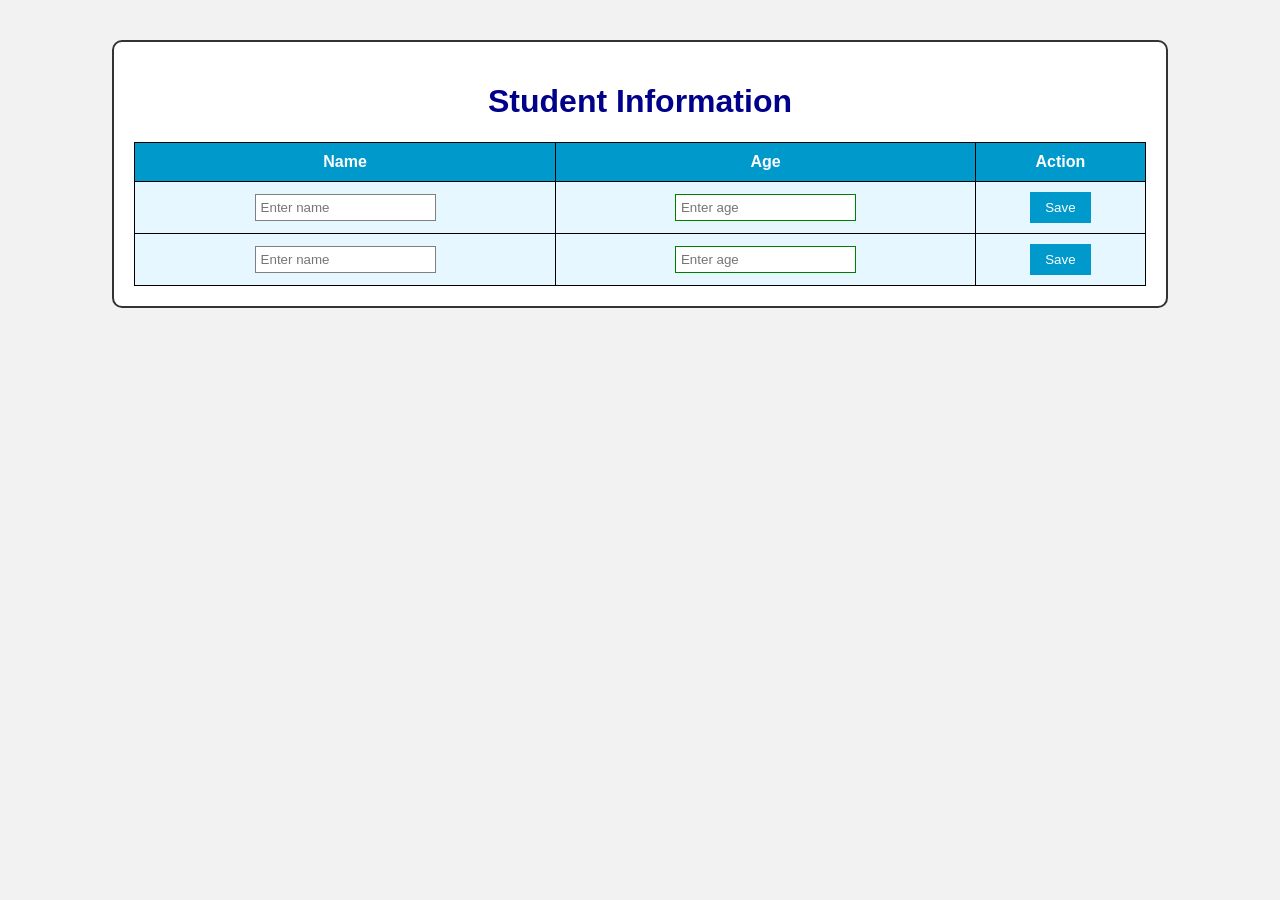
<file: practice_html_mid/index.html>
<!DOCTYPE html>
<html>
<head>
    <title>Sample Styled Table</title>
    <style>
        body {
            background-color: #f2f2f2;
            font-family: Arial, sans-serif;
        }

        .container {
            width: 80%;
            margin: 40px auto;
            background-color: white;
            padding: 20px;
            border: 2px solid #333;
            border-radius: 10px;
        }

        h1 {
            text-align: center;
            color: darkblue;
        }

        table {
            width: 100%;
            border-collapse: collapse;
            background-color: #e6f7ff;
        }

        table, th, td {
            border: 1px solid black;
        }

        th {
            background-color: #0099cc;
            color: white;
            padding: 10px;
        }

        td {
            padding: 10px;
            text-align: center;
        }

        input[type="text"] {
            border: 1px solid gray;
            padding: 5px;
        }

        input[type="number"] {
            border: 1px solid green;
            padding: 5px;
        }

        input[type="submit"] {
            background-color: #0099cc;
            color: white;
            border: none;
            padding: 8px 15px;
            cursor: pointer;
        }

        input[type="submit"]:hover {
            background-color: #007399;
        }
    </style>
</head>
<body>

<div class="container">
    <h1>Student Information</h1>

    <table>
        <tr>
            <th>Name</th>
            <th>Age</th>
            <th>Action</th>
        </tr>
        <tr>
            <td><input type="text" placeholder="Enter name"></td>
            <td><input type="number" placeholder="Enter age"></td>
            <td><input type="submit" value="Save"></td>
        </tr>
        <tr>
            <td><input type="text" placeholder="Enter name"></td>
            <td><input type="number" placeholder="Enter age"></td>
            <td><input type="submit" value="Save"></td>
        </tr>
    </table>
</div>

</body>
</html>
</file>
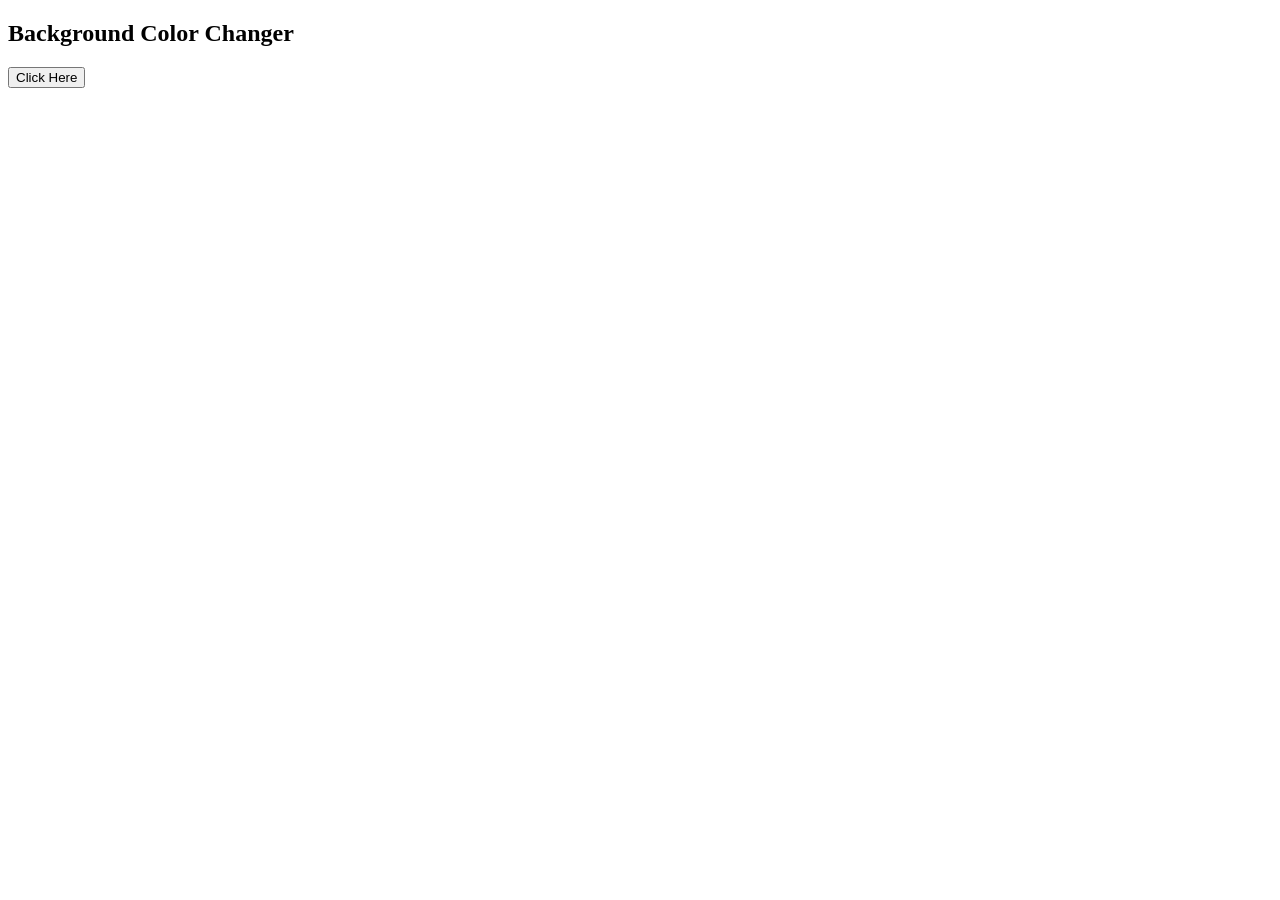
<file: task4.html>
<!DOCTYPE html>
<html>
<head>
<title>Task 5</title>
</head>
<body>

<h2>Background Color Changer</h2>

<button onclick="changeBg()">Click Here</button>

<p id="msg"></p>

<script>

function changeBg(){

document.body.style.backgroundColor = "lightblue";

document.getElementById("msg").innerHTML =
"Background color successfully changed.";

}

</script>

</body>
</html>
</file>
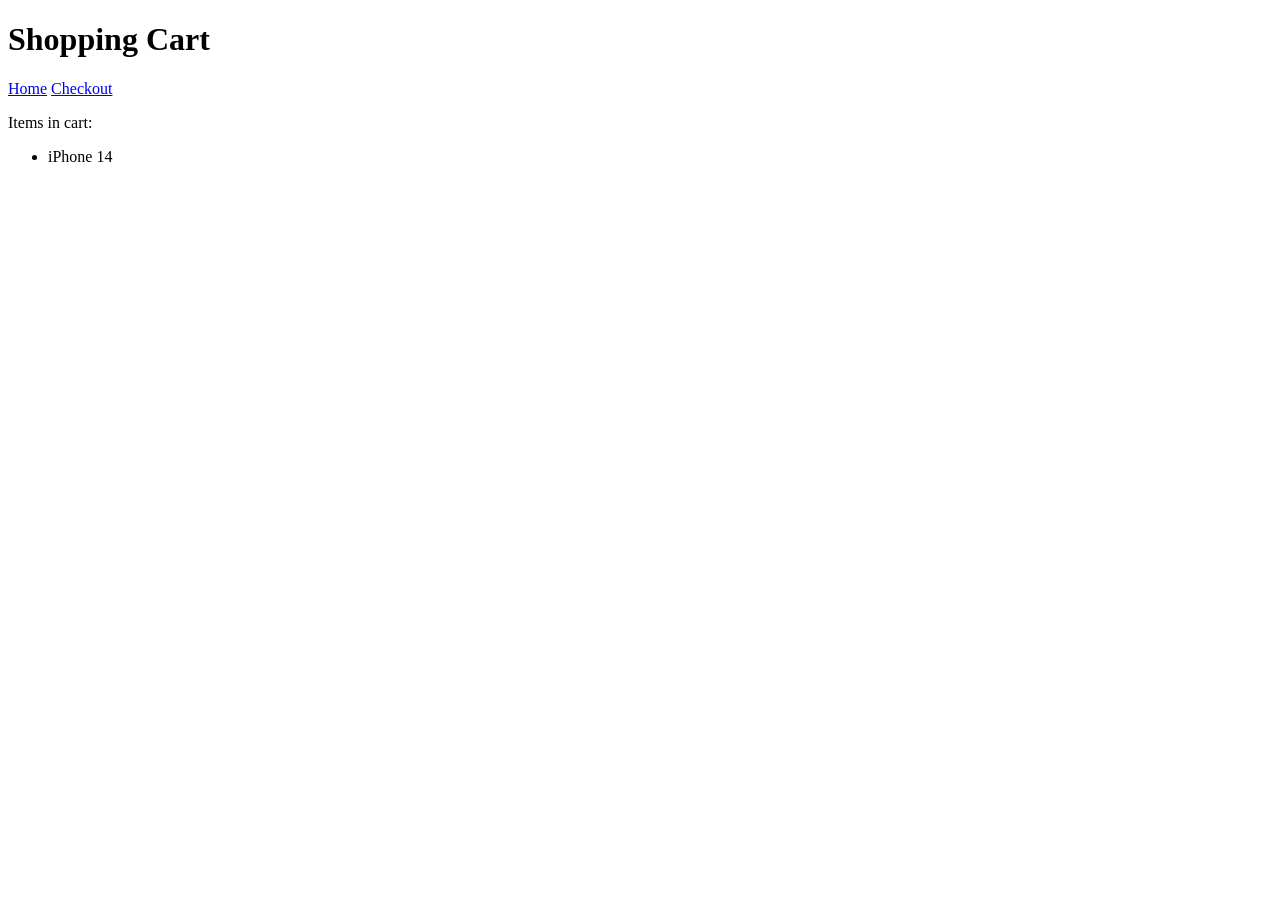
<file: smartphone_store/cart.html>
<!DOCTYPE html>
<html>
<head>
    <title>Cart</title>
    <link rel="stylesheet" href="style.css">
</head>
<body>

<header><h1>Shopping Cart</h1></header>

<nav>
    <a href="index.html">Home</a>
    <a href="payment.html">Checkout</a>
</nav>

<div class="container">
    <p>Items in cart:</p>
    <ul>
        <li>iPhone 14</li>
    </ul>
</div>

</body>
</html>
</file>
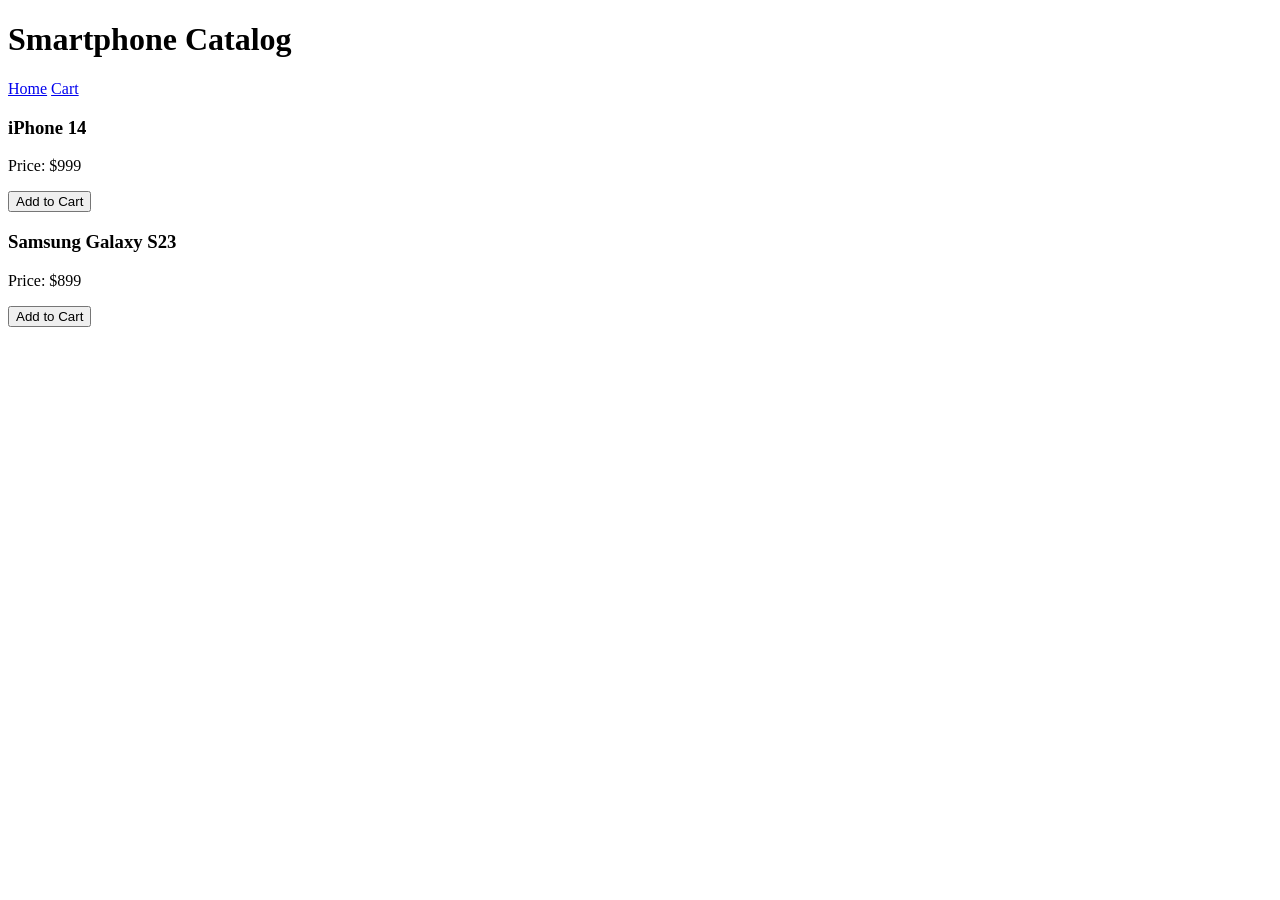
<file: smartphone_store/catalog.html>
<!DOCTYPE html>
<html>
<head>
    <title>Catalog</title>
    <link rel="stylesheet" href="style.css">
</head>
<body>

<header><h1>Smartphone Catalog</h1></header>

<nav>
    <a href="index.html">Home</a>
    <a href="cart.html">Cart</a>
</nav>

<div class="container">
    <h3>iPhone 14</h3>
    <p>Price: $999</p>
    <button>Add to Cart</button>

    <h3>Samsung Galaxy S23</h3>
    <p>Price: $899</p>
    <button>Add to Cart</button>
</div>

</body>
</html>
</file>
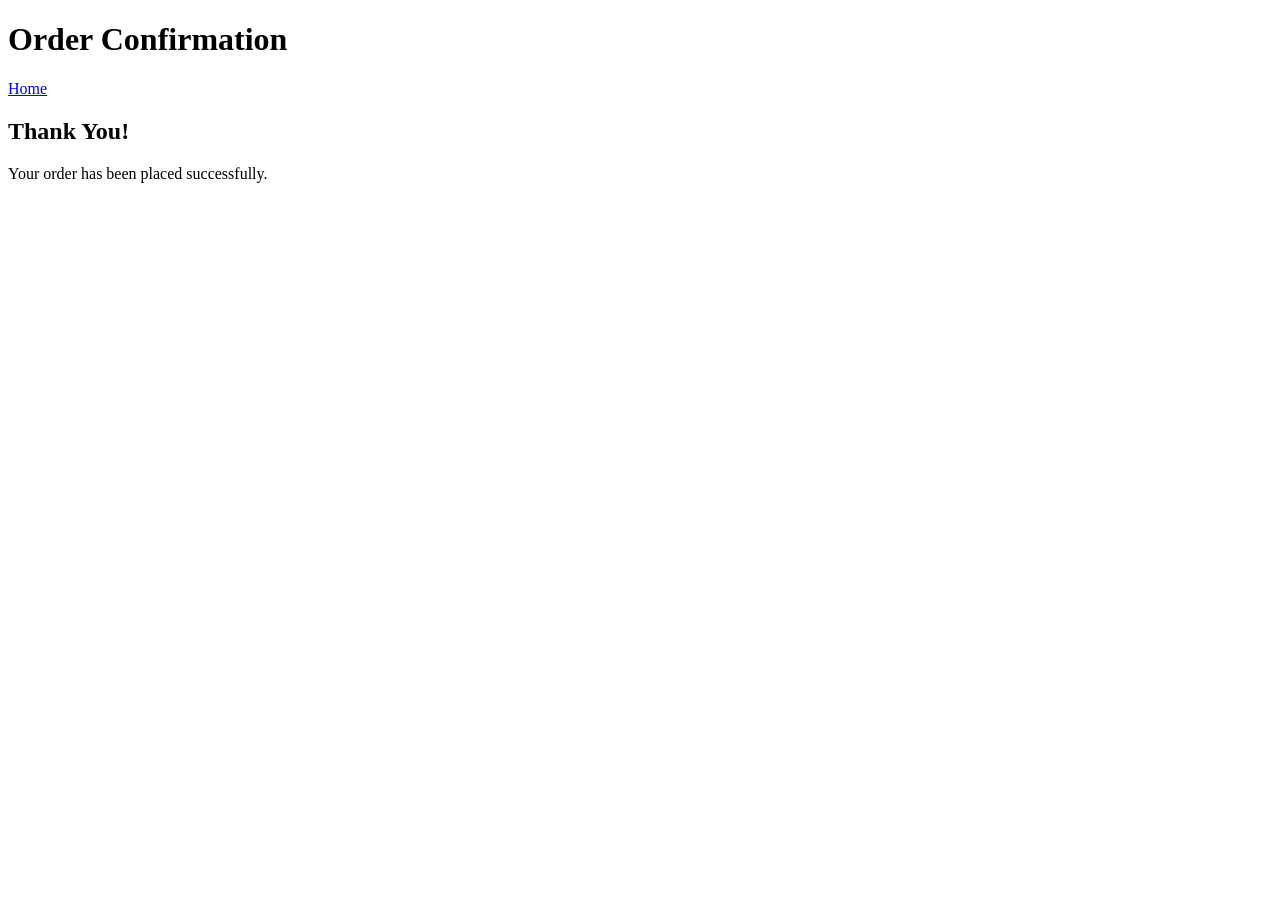
<file: smartphone_store/confirm.html>
<!DOCTYPE html>
<html>
<head>
    <title>Confirmation</title>
    <link rel="stylesheet" href="style.css">
</head>
<body>

<header><h1>Order Confirmation</h1></header>

<nav>
    <a href="index.html">Home</a>
</nav>

<div class="container">
    <h2>Thank You!</h2>
    <p>Your order has been placed successfully.</p>
</div>

</body>
</html>
</file>
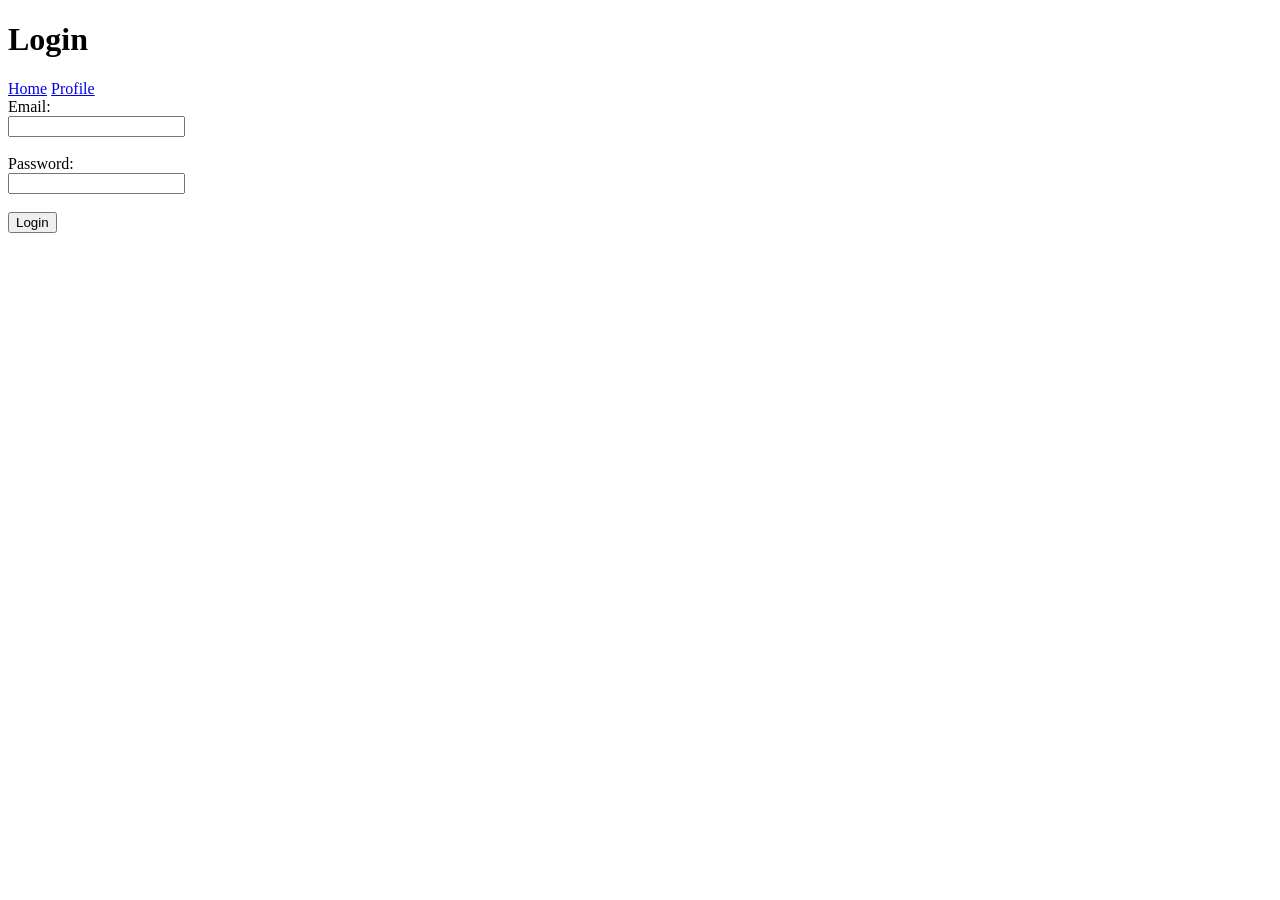
<file: smartphone_store/login.html>
<!DOCTYPE html>
<html>
<head>
    <title>Login</title>
    <link rel="stylesheet" href="style.css">
</head>
<body>

<header><h1>Login</h1></header>

<nav>
    <a href="index.html">Home</a>
    <a href="profile.html">Profile</a>
</nav>

<div class="container">
    <form>
        <label>Email:</label><br>
        <input type="email"><br><br>

        <label>Password:</label><br>
        <input type="password"><br><br>

        <button type="submit">Login</button>
    </form>
</div>

</body>
</html>
</file>
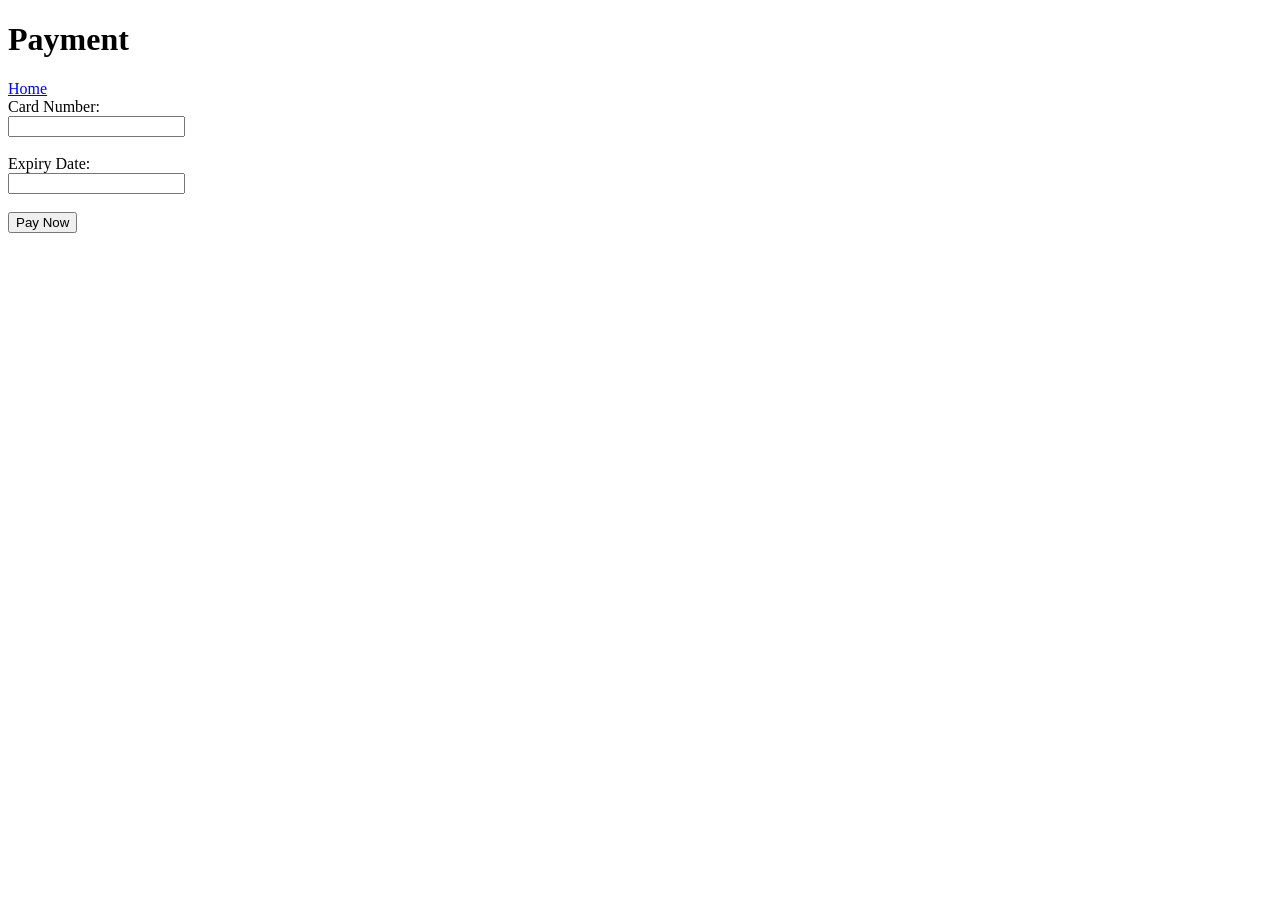
<file: smartphone_store/payment.html>
<!DOCTYPE html>
<html>
<head>
    <title>Payment</title>
    <link rel="stylesheet" href="style.css">
</head>
<body>

<header><h1>Payment</h1></header>

<nav>
    <a href="index.html">Home</a>
</nav>

<div class="container">
    <form>
        <label>Card Number:</label><br>
        <input type="text"><br><br>

        <label>Expiry Date:</label><br>
        <input type="text"><br><br>

        <button type="submit" onclick="window.location.href='confirm.html'; return false;">
            Pay Now
        </button>
    </form>
</div>

</body>
</html>
</file>
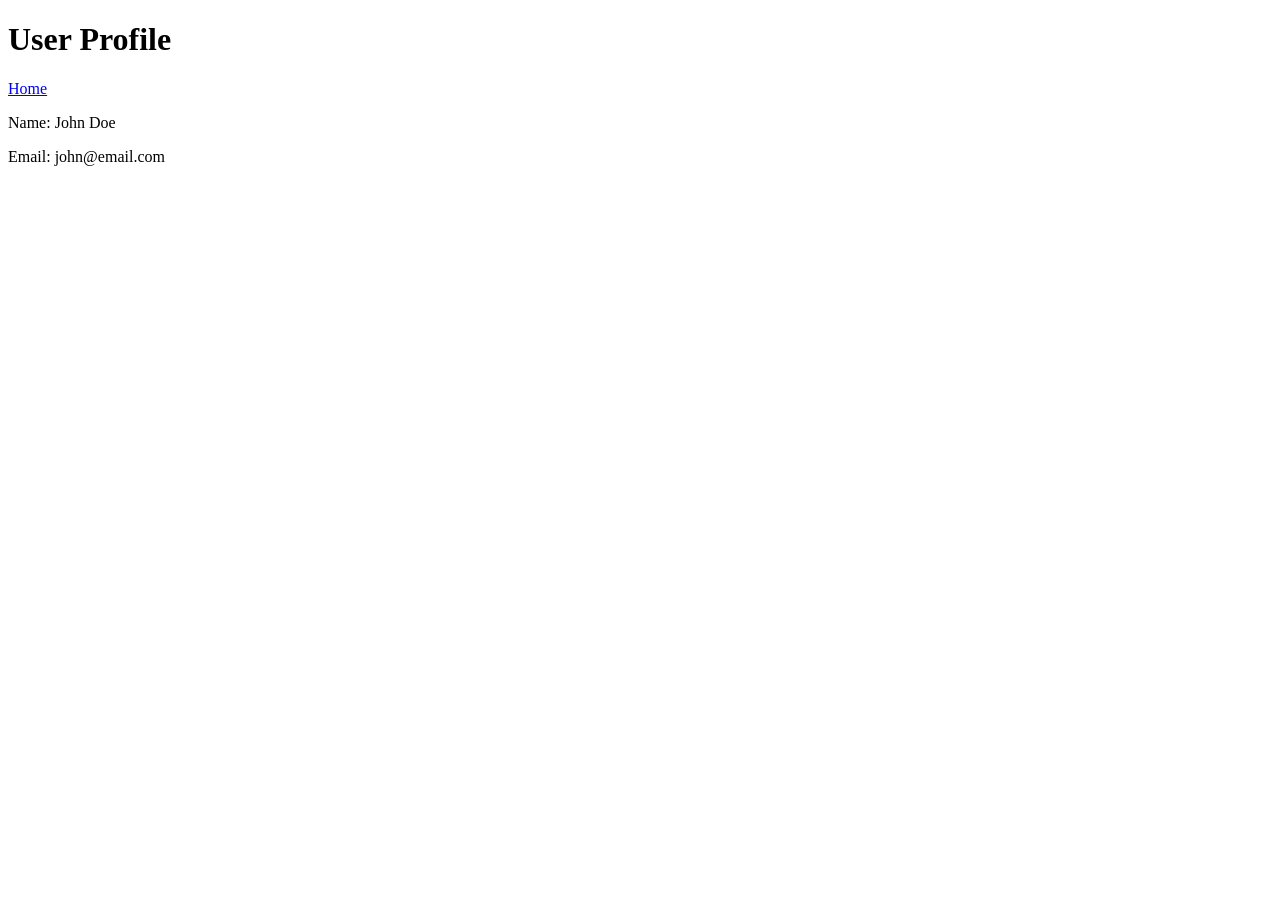
<file: smartphone_store/profile.html>
<!DOCTYPE html>
<html>
<head>
    <title>Profile</title>
    <link rel="stylesheet" href="style.css">
</head>
<body>

<header><h1>User Profile</h1></header>

<nav>
    <a href="index.html">Home</a>
</nav>

<div class="container">
    <p>Name: John Doe</p>
    <p>Email: john@email.com</p>
</div>

</body>
</html>
</file>
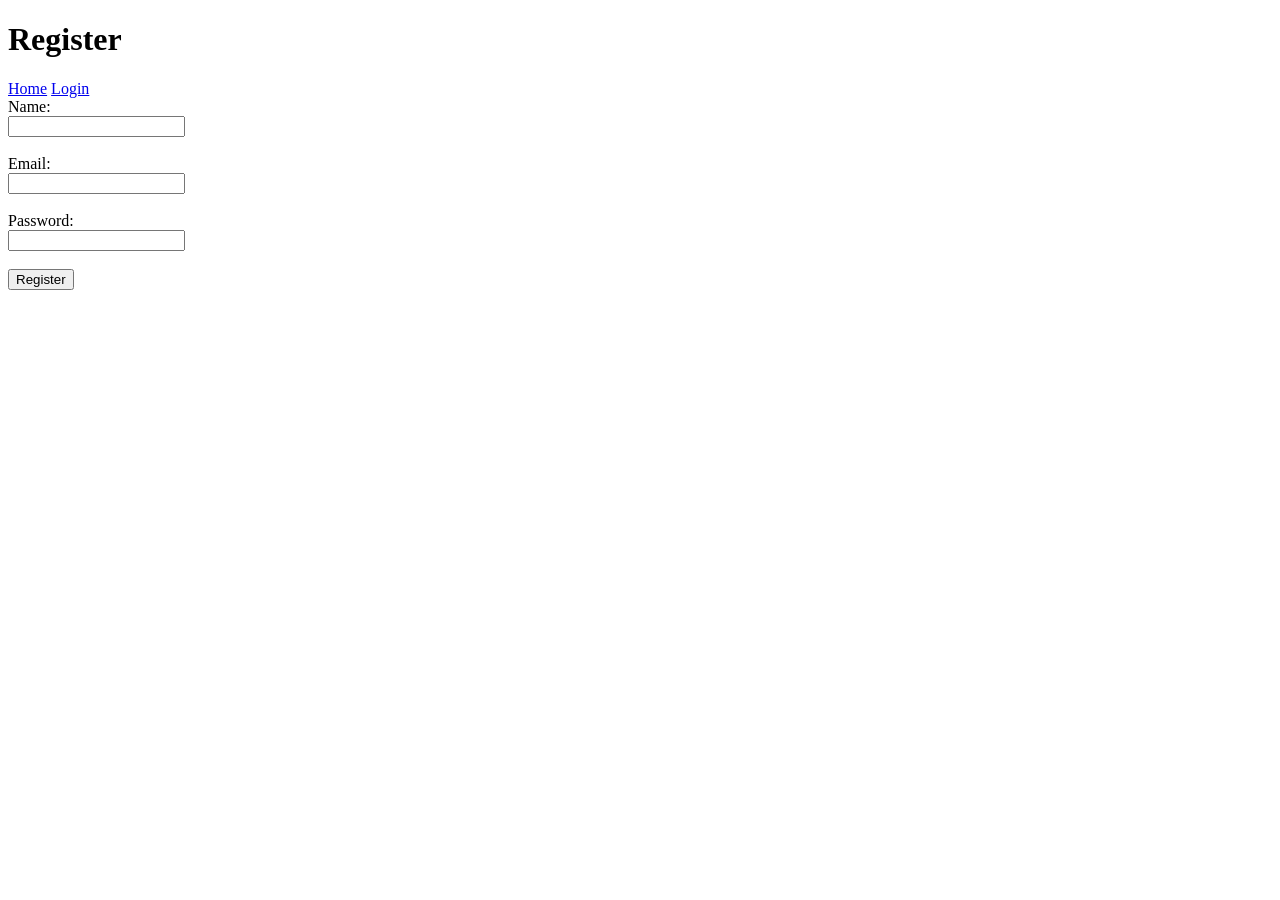
<file: smartphone_store/register.html>
<!DOCTYPE html>
<html>
<head>
    <title>Register</title>
    <link rel="stylesheet" href="style.css">
</head>
<body>

<header><h1>Register</h1></header>

<nav>
    <a href="index.html">Home</a>
    <a href="login.html">Login</a>
</nav>

<div class="container">
    <form>
        <label>Name:</label><br>
        <input type="text"><br><br>

        <label>Email:</label><br>
        <input type="email"><br><br>

        <label>Password:</label><br>
        <input type="password"><br><br>

        <button type="submit">Register</button>
    </form>
</div>

</body>
</html>
</file>
<file: smartphone_store/style.css>
body {
    font-family: Times New Roman, serif;
    background-color: white;
}

.page {
    width: 900px;
    margin: 20px auto;
    border: 2px solid black;
}

.header {
    background-color: #7fd8e6;   /* cyan like your picture */
    text-align: center;
    padding: 15px 0;
}

.header h2 {
    margin: 5px;
}

.menu {
    margin-top: 10px;
}

.menu a {
    text-decoration: none;
    color: black;
    margin: 0 12px;
    font-size: 14px;
}

.content {
    text-align: center;
    padding: 20px;
}

.content h3 {
    color: #1f4e79;   /* dark blue text like picture */
    font-weight: normal;
}

.content img {
    width: 450px;
    margin-top: 20px;
}
</file>
